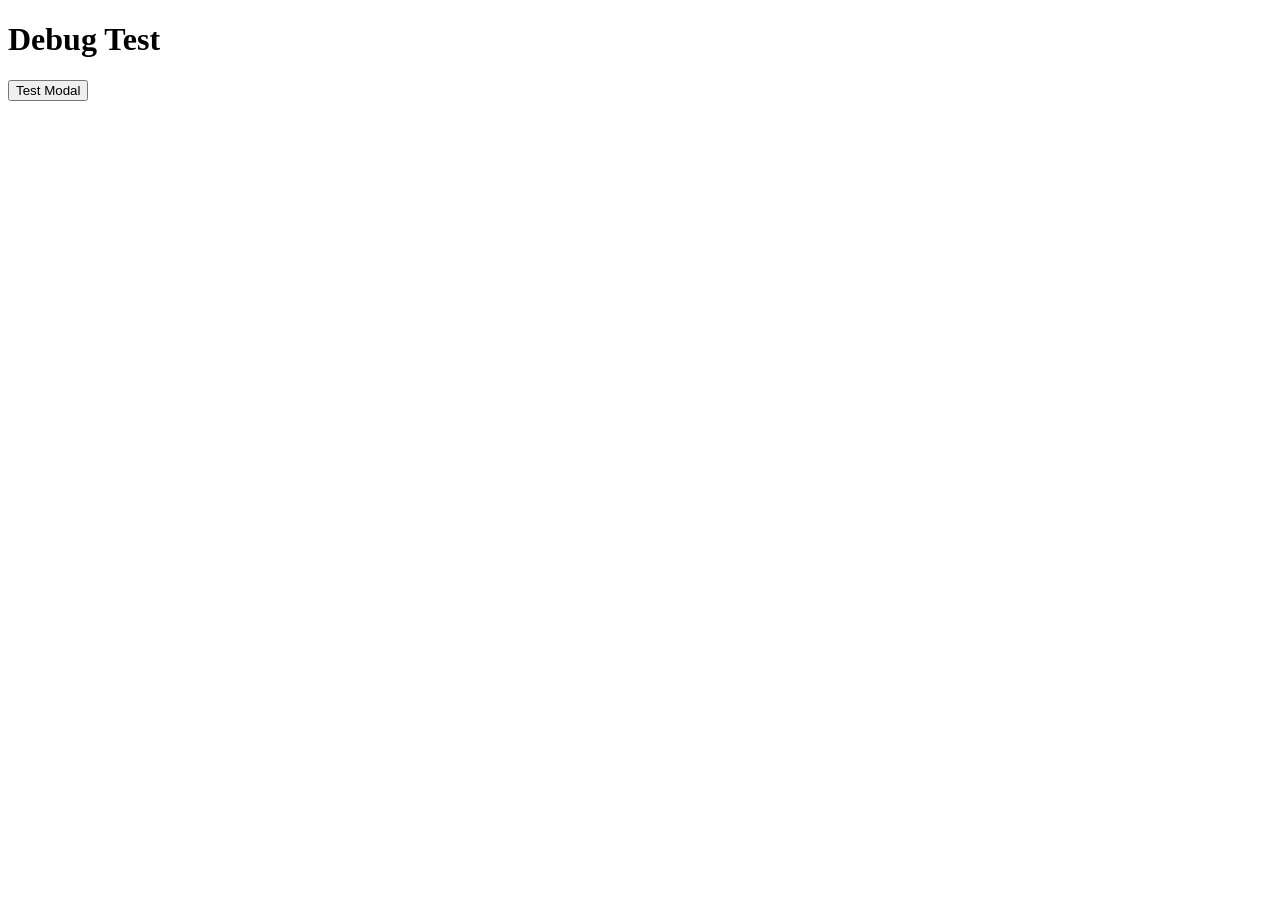
<file: debug.html>
<!DOCTYPE html>
<html lang="en">
<head>
    <meta charset="UTF-8">
    <meta name="viewport" content="width=device-width, initial-scale=1.0">
    <title>Debug Todo App</title>
</head>
<body>
    <h1>Debug Test</h1>
    <button onclick="testModal()">Test Modal</button>
    <div id="test-modal" style="display: none; position: fixed; top: 0; left: 0; width: 100%; height: 100%; background: rgba(0,0,0,0.5);">
        <div style="background: white; padding: 20px; margin: 50px auto; width: 300px;">
            <h2>Test Modal</h2>
            <button onclick="hideModal()">Close</button>
        </div>
    </div>
    
    <script>
        console.log('Script loaded');
        
        function testModal() {
            console.log('Opening modal');
            document.getElementById('test-modal').style.display = 'block';
        }
        
        function hideModal() {
            console.log('Closing modal');
            document.getElementById('test-modal').style.display = 'none';
        }
        
        // Test if DOM is ready
        document.addEventListener('DOMContentLoaded', () => {
            console.log('DOM loaded');
            
            // Check if elements exist
            const elements = [
                'app',
                'auth-container',
                'main-container',
                'add-btn',
                'add-modal',
                'todo-list'
            ];
            
            elements.forEach(id => {
                const el = document.getElementById(id);
                console.log(`Element #${id}:`, el ? 'Found' : 'NOT FOUND');
            });
        });
    </script>
</body>
</html>
</file>
